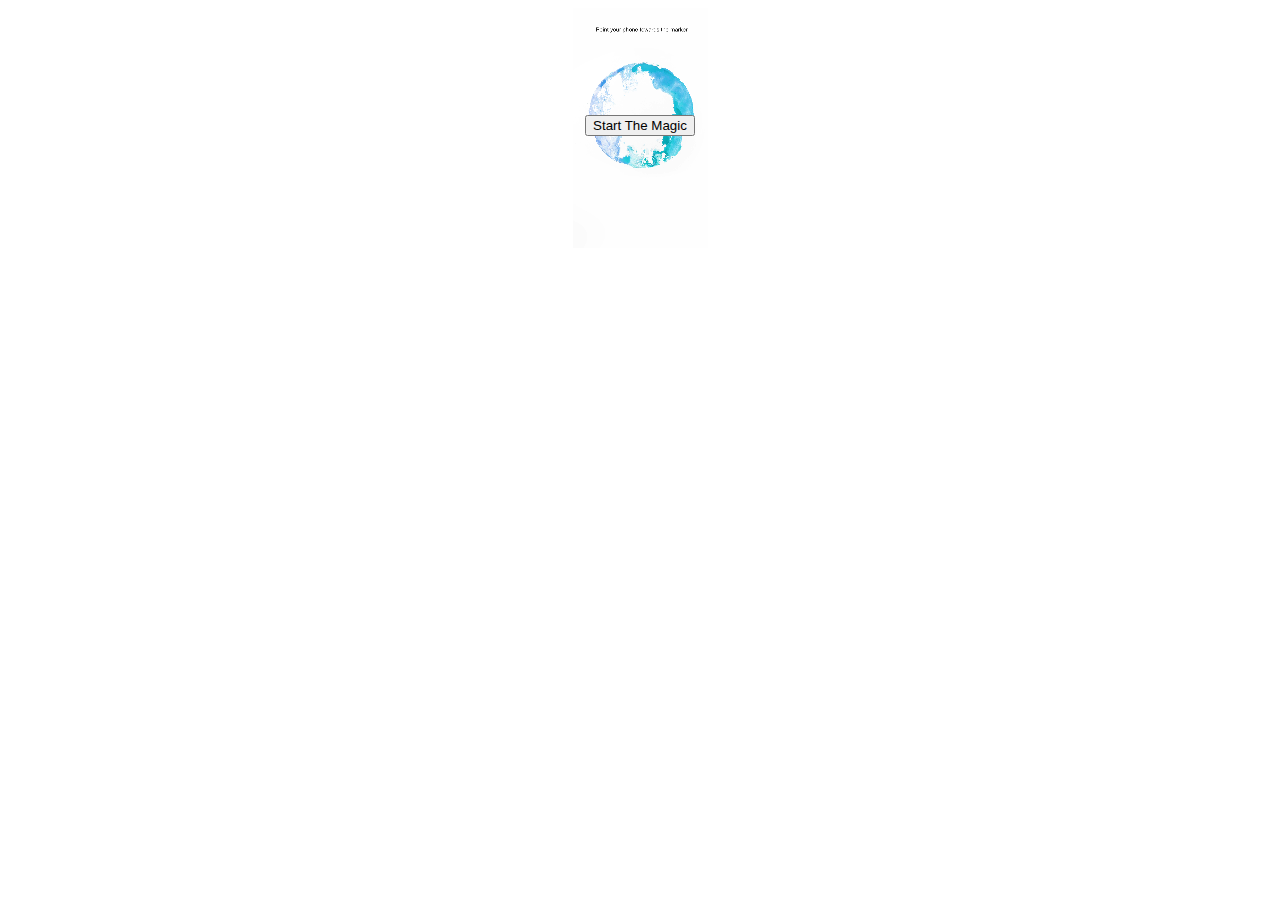
<file: docs/index.html>
<!DOCTYPE html>
<html>
<head>
    <meta name="viewport" content="width=device-width, initial-scale=1.0">
   <script type="text/javascript">
    if(/safari/.test(navigator.userAgent.toLowerCase()) && !/chrome/.test(navigator.userAgent.toLowerCase()))
{
    window.location.href = "/demo/1/"
}
  </script>
    <style>
.overlay{position: absolute;
            display: flex;
            top: 0;
            bottom: 0;
            left: 0;
            right: 0;
            align-items: center;
            justify-content: center;
            flex-direction: column;
            color: white;
            text-align: center;
           }
            .overlay .videoButtonWrapper{
                flex-direction: row;
                margin-bottom: 10px;
            }
            .videoBackgroundWrapper{position: relative; width: 100%;}
            .videoBackground{width: 100%;}
              .tooltip:hover .tooltiptext {
                  visibility: visible;
              }
    </style>
</head>
<body>
   <div class="videoBackgroundWrapper">
                    <video width="320" height="240" autoplay loop muted playsinline class="videoBackground">
  <source src="startup.mp4" type="video/mp4" />
</video>
              <div class="overlay">
             <div class="videoButtonWrapper">
             <button class="btn btn-primary">Start The Magic</button>
             </div>
        </div>
</div>
</body>
</html>
</file>
